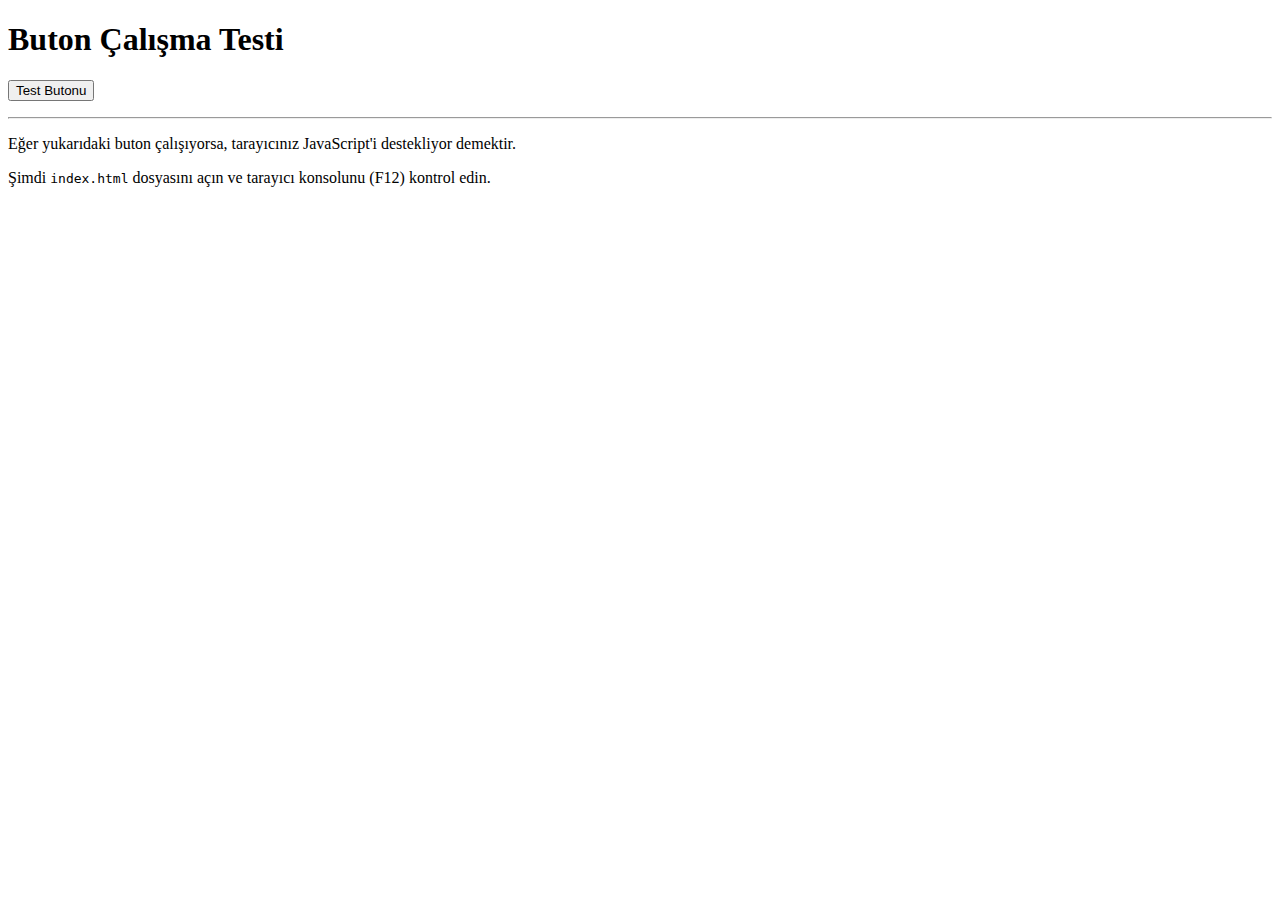
<file: button-test.html>
<!DOCTYPE html>
<html lang="tr">

<head>
    <meta charset="UTF-8">
    <title>Buton Test</title>
</head>

<body>
    <h1>Buton Çalışma Testi</h1>

    <button onclick="testClick()">Test Butonu</button>
    <p id="result"></p>

    <script>
        function testClick() {
            document.getElementById('result').textContent = 'Buton çalışıyor! ✓';
            console.log('Test butonu tıklandı');
        }

        console.log('Sayfa yüklendi');
    </script>

    <hr>
    <p>Eğer yukarıdaki buton çalışıyorsa, tarayıcınız JavaScript'i destekliyor demektir.</p>
    <p>Şimdi <code>index.html</code> dosyasını açın ve tarayıcı konsolunu (F12) kontrol edin.</p>
</body>

</html>
</file>
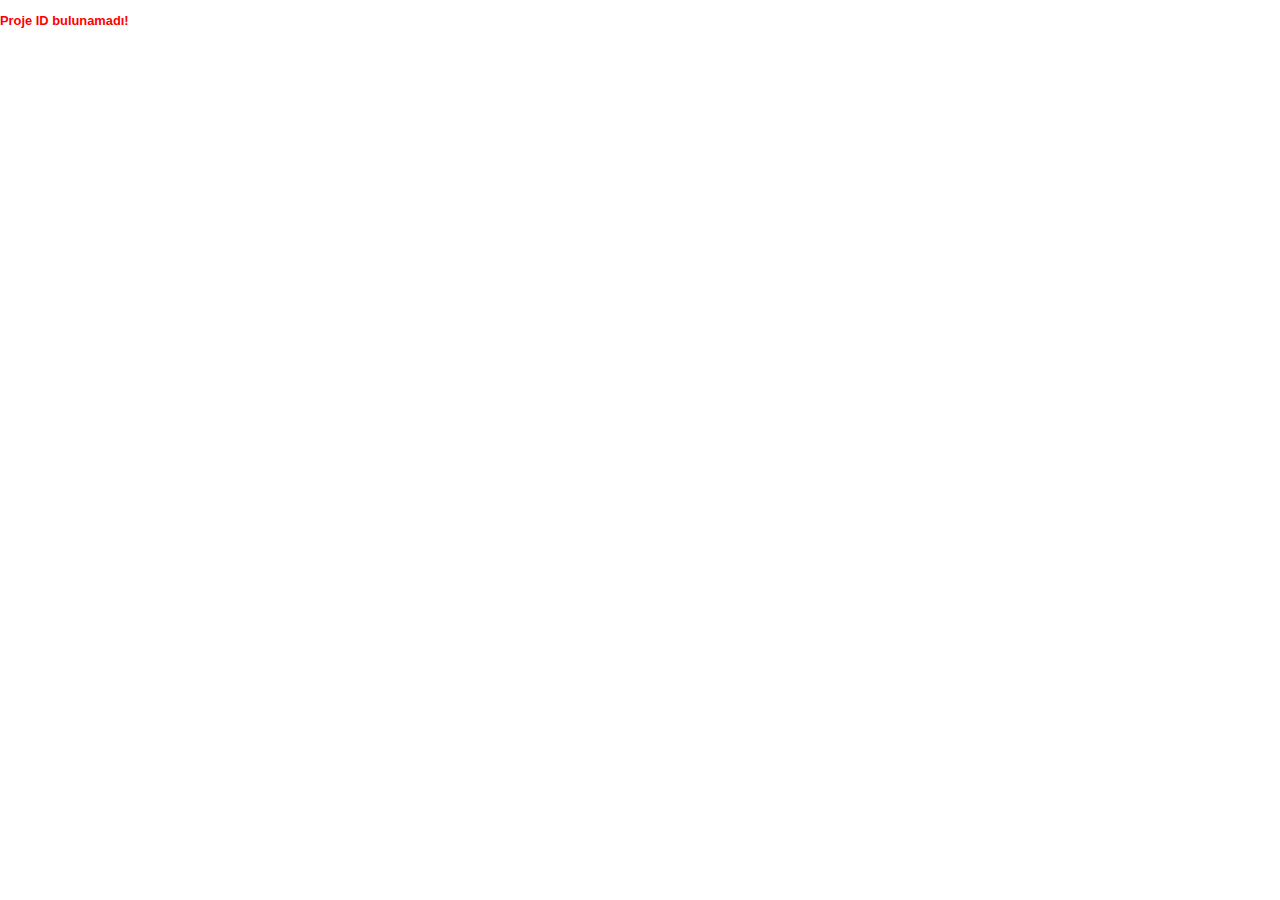
<file: proposal.html>
<!DOCTYPE html>
<html lang="tr">

<head>
    <meta charset="UTF-8">
    <title>Sistem Hesaplamaları ve Teklif</title>
    <style>
        @page {
            size: A4;
            margin: 10mm;
        }

        body {
            font-family: 'Calibri', 'Arial', sans-serif;
            font-size: 11px;
            color: #000;
            background: #fff;
            margin: 0;
            padding: 0;
            -webkit-print-color-adjust: exact;
            print-color-adjust: exact;
        }

        /* Grid & Table Reset */
        table {
            width: 100%;
            border-collapse: collapse;
            table-layout: fixed;
            /* Ensures column widths are respected */
            margin-bottom: 10px;
        }

        td,
        th {
            border: 1px solid #000;
            padding: 3px 5px;
            vertical-align: middle;
            overflow: hidden;
            white-space: nowrap;
        }

        /* Specific Styles from Image */
        .logo-cell {
            border: 1px solid #000;
            text-align: center;
            vertical-align: middle;
            width: 15%;
        }

        .logo-img {
            max-width: 80px;
            height: auto;
        }

        .header-title {
            text-align: center;
            font-weight: bold;
            font-size: 14px;
            background: #fff;
        }

        .doc-info {
            font-size: 9px;
            text-align: right;
        }

        /* Colors */
        .bg-header-blue {
            background-color: #bdd7ee;
            /* Light Blue headers */
            font-weight: bold;
        }

        .bg-section-grey {
            background-color: #d6dce4;
            /* Section headers */
            font-weight: bold;
            text-transform: uppercase;
        }

        .bg-input-green {
            background-color: #c6e0b4;
            /* User Input Green */
            text-align: center;
        }

        .bg-calc-blue {
            background-color: #bdd7ee;
            /* Calculated Blue */
            text-align: center;
        }

        .bg-white {
            background-color: #fff;
        }

        .bg-yellow {
            background-color: #ffe699;
            /* Highlights */
        }

        .bg-red {
            background-color: #ff0000;
            color: #fff;
            font-weight: bold;
            text-align: center;
        }

        /* Typography */
        .label {
            font-weight: bold;
            background-color: #e7e6e6;
            /* Label Grey */
        }

        .center {
            text-align: center;
        }

        .right {
            text-align: right;
        }

        .bold {
            font-weight: bold;
        }

        .tiny {
            font-size: 9px;
        }

        /* Page Breaks */
        .page {
            width: 210mm;
            min-height: 297mm;
            position: relative;
            background: white;
            padding: 5mm;
            box-sizing: border-box;
            page-break-after: always;
            margin: 0 auto;
        }

        .no-print {
            position: fixed;
            top: 10px;
            right: 10px;
            z-index: 1000;
            background: #333;
            color: white;
            padding: 10px;
            border-radius: 5px;
            cursor: pointer;
        }

        @media print {
            .page {
                border: none;
                margin: 0;
                padding: 0;
            }

            .no-print {
                display: none;
            }

            body {
                background: white;
            }
        }
    </style>
</head>

<body>

    <div class="no-print" onclick="window.print()">Yazdır / PDF Kaydet</div>

    <!-- PAGE 1: HESAPLAMALAR -->
    <div class="page" id="page1">
        <!-- Header -->
        <table>
            <tr>
                <td class="logo-cell" rowspan="3">
                    <div style="font-weight: 800; font-size: 20px;">BLAIN</div>
                    <div style="font-size: 8px;">HYDRAULICS</div>
                </td>
                <td class="header-title" rowspan="3">
                    ASANSÖRLER İÇİN HİDROLİK SİSTEM<br>HESAPLAMALAR
                </td>
                <td class="doc-info">
                    Revizyon: 17.09.2023<br>
                    Doküman No: STT06
                </td>
            </tr>
            <tr>
                <td class="doc-info" id="refNo">Referans No: -</td>
            </tr>
        </table>

        <!-- Customer Info -->
        <table style="margin-top: -11px;">
            <tr class="bg-section-grey">
                <td colspan="4">MÜŞTERİ BİLGİSİ</td>
            </tr>
            <tr>
                <td class="label" style="width: 15%">Firma Adı</td>
                <td class="bg-white" style="width: 35%" id="p1_customerName">-</td>
                <td class="label" style="width: 15%">Teklif No</td>
                <td class="bg-white" style="width: 35%" id="p1_projectNo">-</td>
            </tr>
            <tr>
                <td class="label">Kontak</td>
                <td class="bg-white">-</td>
                <td class="label">Tarih</td>
                <td class="bg-white" id="p1_date">-</td>
            </tr>
        </table>

        <!-- Elevator Info -->
        <table>
            <tr class="bg-section-grey">
                <td colspan="4">ASANSÖR BİLGİSİ</td>
            </tr>
            <tr>
                <td colspan="2" class="bg-header-blue center">Hedef</td>
                <td colspan="2" class="bg-header-blue center">Seçilen</td>
            </tr>
            <!-- Row 1 -->
            <tr>
                <td class="label">Kapasite</td>
                <td class="bg-input-green center"><span id="p1_capacity">0</span> kg</td>
                <td class="label">Seyir Mesafesi</td>
                <td class="bg-input-green center"><span id="p1_travel">0</span> mm</td>
            </tr>
            <!-- Row 2 -->
            <tr>
                <td class="label">Kabin+Karkas Ağırlığı</td>
                <td class="bg-input-green center"><span id="p1_carcass">0</span> kg</td>
                <td class="label">Kuyu Tavanına</td>
                <td class="bg-input-green center"><span id="p1_overhead">500</span> mm</td>
            </tr>
            <!-- Row 3 -->
            <tr>
                <td class="label">Motor Ağırlığı</td>
                <td class="bg-white center">0 kg</td>
                <td class="label">Dikiş Payı (İstenilen)</td>
                <td class="bg-white center">0 mm</td>
            </tr>
            <!-- Row 4 -->
            <tr>
                <td class="label">Aksesuarlar</td>
                <td class="bg-white center">0 kg</td>
                <td class="label">Dikiş Payı (Efektif)</td>
                <td class="bg-calc-blue center">0 mm</td>
            </tr>
            <!-- Row 5 -->
            <tr>
                <td class="label">Silindir Sayısı</td>
                <td class="bg-input-green center" id="p1_cylCount">1</td>
                <td class="label">İniş Hızı</td>
                <td class="bg-yellow center">0,45 m/s</td>
            </tr>
            <!-- Row 6 -->
            <tr>
                <td class="label">Askı Tipi</td>
                <td class="bg-input-green center" id="p1_suspension">2:1</td>
                <td class="label">Min/Max Çalışma Aralığı</td>
                <td class="bg-white center">10 - 70 bar</td>
            </tr>
            <!-- Row 7 -->
            <tr>
                <td class="label">Kullanım Tesisi</td>
                <td class="bg-white center">-</td>
                <td class="label">Gerekli Hız (m/s)</td>
                <td class="bg-input-green center" id="p1_speed">0.63</td>
            </tr>
            <!-- Row 8 -->
            <tr>
                <td class="label">Regülasyon</td>
                <td class="bg-white center" colspan="3" id="p1_reg">-</td>
            </tr>
        </table>

        <!-- Cylinder Info -->
        <table>
            <tr class="bg-section-grey">
                <td colspan="4">SİLİNDİR BİLGİSİ</td>
            </tr>
            <tr>
                <td class="label">Silindir Tipi</td>
                <td class="bg-calc-blue center" colspan="3" id="p1_cylType">-</td>
            </tr>
            <!-- Visual Piston Image Placeholder -->
            <tr>
                <td colspan="4" style="height: 100px; text-align: center; background: #fff;">
                    <!-- Insert SVG or CSS drawing here representing the cylinder schematic -->
                    <div
                        style="position: relative; height: 80px; width: 100%; display: flex; align-items: center; justify-content: center;">
                        <div
                            style="width: 70%; height: 40px; border: 2px solid #333; background: #eee; position: relative;">
                            <div
                                style="position: absolute; right: -20px; top: 10px; width: 40px; height: 20px; background: #999; border: 1px solid #333;">
                            </div>
                            <div style="position: absolute; left: 10px;top: 10px; font-size: 10px;">Gömlek</div>
                        </div>
                    </div>
                </td>
            </tr>
            <!-- Specs -->
            <tr>
                <td class="label">Silindir Kapalı Boyu</td>
                <td class="bg-white center bold" id="p1_cylClosed">0 mm</td>
                <td class="label">Et Kalınlığı</td>
                <td class="bg-yellow center" id="p1_wallThick">5.0 mm</td>
            </tr>
            <tr>
                <td class="label">Silindir Açık Boyu</td>
                <td class="bg-white center" id="p1_cylOpen">0 mm</td>
                <td class="label">Maks Statik Basınç</td>
                <td class="bg-yellow center" id="p1_staticPress">0 bar</td>
            </tr>
            <tr>
                <td class="label">Silindir Dış Çapı</td>
                <td class="bg-white center" id="p1_outerDia">0 mm</td>
                <td class="label">Maks Dinamik Basınç</td>
                <td class="bg-white center" id="p1_dynamicPress">0 bar</td>
            </tr>
            <tr>
                <td class="label">Silindir Yağ Kapasitesi</td>
                <td class="bg-white center" id="p1_oilCap">0 L</td>
                <td class="label">Maks Sistem Basıncı</td>
                <td class="bg-yellow center">70.0 bar</td>
            </tr>
            <tr>
                <td class="label">Silindir Ağırlığı</td>
                <td class="bg-white center">- kg</td>
                <td class="label">Min Sistem Basıncı</td>
                <td class="bg-white center">10.0 bar</td>
            </tr>
            <tr>
                <td class="label">Piston Kolu (Rod) Çapı</td>
                <td class="bg-calc-blue center" id="p1_rodDia">0 mm</td>
                <td class="label">Silindir İtme Kuvveti</td>
                <td class="bg-white center">- N</td>
            </tr>
            <tr>
                <td class="label">Silindir Kodu</td>
                <td class="bg-white center">-</td>
                <td class="label">Maks Burkulma Kuvveti</td>
                <td class="bg-red center" id="p1_buckling">- N</td>
            </tr>
        </table>

        <!-- Motor & Pump -->
        <table>
            <tr class="bg-section-grey">
                <td colspan="4">MOTOR & POMPA</td>
            </tr>
            <tr>
                <td class="label">Pompa Seçimi</td>
                <td class="bg-calc-blue center" id="p1_pump">-</td>
                <td class="label">Nominal Akım</td>
                <td class="bg-white center" id="p1_nomCurrent">- A</td>
            </tr>
            <tr>
                <td class="label">Pompa Debisi (Teorik)</td>
                <td class="bg-white center">- L/min</td>
                <td class="label">Motor Çalışma Voltajı</td>
                <td class="bg-calc-blue center" id="p1_voltage">380 V</td>
            </tr>
            <tr>
                <td class="label">Pompa Debisi (1450d/d)</td>
                <td class="bg-calc-blue center" id="p1_flow">- L/min</td>
                <td class="label">Nominal RPM</td>
                <td class="bg-white center">2750 1/min</td>
            </tr>
            <tr>
                <td class="label">Motor Gücü (Hesap)</td>
                <td class="bg-white center" id="p1_reqKw">- kW</td>
                <td class="label">Motor Frekansı</td>
                <td class="bg-white center">50 Hz</td>
            </tr>
            <tr>
                <td class="label">Motor Tipi</td>
                <td class="bg-white center" id="p1_motorType">-</td>
                <td class="label">Akım (Yıldız)</td>
                <td class="bg-white center" id="p1_starCurr">- A</td>
            </tr>
            <tr>
                <td class="label">Seçilen Motor Gücü</td>
                <td class="bg-calc-blue center" id="p1_selKw">- kW</td>
                <td class="label">Akım (Üçgen)</td>
                <td class="bg-white center" id="p1_deltaCurr">- A</td>
            </tr>
        </table>
    </div>

    <!-- PAGE 2: DETAYLAR -->
    <div class="page" id="page2">
        <!-- Header Repeated -->
        <table>
            <tr>
                <td class="logo-cell" rowspan="3">
                    <div style="font-weight: 800; font-size: 20px;">BLAIN</div>
                    <div style="font-size: 8px;">HYDRAULICS</div>
                </td>
                <td class="header-title" rowspan="3">
                    ASANSÖRLER İÇİN HİDROLİK SİSTEM<br>HESAPLAMALAR
                </td>
                <td class="doc-info">
                    Revizyon: 17.09.2023<br>
                    Doküman No: STT06
                </td>
            </tr>
            <tr>
                <td class="doc-info" id="refNo2">Referans No: -</td>
            </tr>
        </table>

        <!-- Customer Info Repeated -->
        <table style="margin-top:-11px;">
            <tr class="bg-section-grey">
                <td colspan="4">MÜŞTERİ BİLGİSİ</td>
            </tr>
            <tr>
                <td class="label" style="width: 15%">Firma Adı</td>
                <td class="bg-white" style="width: 35%" id="p2_customerName">-</td>
                <td class="label" style="width: 15%">Teklif No</td>
                <td class="bg-white" style="width: 35%" id="p2_projectNo">-</td>
            </tr>
            <tr>
                <td class="label">Kontak</td>
                <td class="bg-white">-</td>
                <td class="label">Tarih</td>
                <td class="bg-white" id="p2_date">-</td>
            </tr>
        </table>

        <!-- Control Valve -->
        <table>
            <tr class="bg-section-grey">
                <td colspan="4">KONTROL VALFİ</td>
            </tr>
            <tr>
                <td class="label">Valf Tipi</td>
                <td class="bg-calc-blue center" id="p2_valveType">-</td>
                <td class="label">Yağ Viskozitesi</td>
                <td class="bg-white center">20-75 cSt @40°C</td>
            </tr>
            <tr>
                <td class="label">Bobin Voltajı</td>
                <td class="bg-calc-blue center">230V AC</td> <!-- Static for now or generic -->
                <td class="label">Maks Çalışma Basıncı</td>
                <td class="bg-white center">100 bar</td>
            </tr>
        </table>

        <!-- Power Unit -->
        <table>
            <tr class="bg-section-grey">
                <td colspan="4">GÜÇ ÜNİTESİ</td>
            </tr>
            <tr>
                <td class="label">Ünite Kodu</td>
                <td class="bg-calc-blue center" id="p2_unitModel">-</td>
                <td class="label">Hortum Çapı</td>
                <td class="bg-calc-blue center" id="p2_hoseDia">-</td>
            </tr>
            <tr>
                <td class="label">Toplam Yağ Hacmi</td>
                <td class="bg-white center" id="p2_totalOil">- L</td>
                <td class="label">Hortum Uzunluğu</td>
                <td class="bg-input-green center" id="p2_hoseLen">- m</td>
            </tr>
            <tr>
                <td class="label">Ölü Hacim</td>
                <td class="bg-white center" id="p2_deadZone">- L</td>
            </tr>
            <tr>
                <td class="label">Min. Çalışma Yağı</td>
                <td class="bg-yellow center" id="p2_reqOil">- L</td>
            </tr>
            <tr>
                <td class="label">Dış Ölçüleri</td>
                <td class="bg-white center" colspan="3" id="p2_dims">-</td>
            </tr>
        </table>

        <!-- Accessories -->
        <table id="accTable">
            <tr class="bg-section-grey">
                <td colspan="4">AKSESUARLAR</td>
            </tr>
            <!-- Populated via JS -->
        </table>

        <!-- Environment & Heat -->
        <table>
            <tr class="bg-section-grey">
                <td colspan="4">SICAKLIK HESABI</td>
            </tr>
            <tr>
                <td class="label">Motor Kalkış Sayısı</td>
                <td class="bg-white center">45 /h</td>
                <td class="label">Isı Üretim Faktörü</td>
                <td class="bg-white center">0.3</td>
            </tr>
            <tr>
                <td class="label">Ortam Sıcaklığı</td>
                <td class="bg-calc-blue center">25 C</td>
                <td class="label">Tahmini Yağ Sıcaklığı</td>
                <td class="bg-input-green center">55 C</td>
            </tr>
        </table>
    </div>

    <!-- PAGE 3: TEKLİF -->
    <div class="page" id="page3">
        <!-- Header Repeated -->
        <table>
            <tr>
                <td class="logo-cell" rowspan="3">
                    <div style="font-weight: 800; font-size: 20px;">BLAIN</div>
                    <div style="font-size: 8px;">HYDRAULICS</div>
                </td>
                <td class="header-title" rowspan="3">
                    ASANSÖRLER İÇİN HİDROLİK SİSTEM<br>TEKLİF
                </td>
                <td class="doc-info">
                    Revizyon: 17.09.2023<br>
                    Doküman No: STT06
                </td>
            </tr>
            <tr>
                <td class="doc-info" id="refNo3">Referans No: -</td>
            </tr>
        </table>

        <!-- Customer Info -->
        <table style="margin-top:-11px;">
            <tr class="bg-section-grey">
                <td colspan="4">MÜŞTERİ BİLGİSİ</td>
            </tr>
            <tr>
                <td class="label" style="width: 15%">Firma Adı</td>
                <td class="bg-white" style="width: 35%" id="p3_customerName">-</td>
                <td class="label" style="width: 15%">Teklif No</td>
                <td class="bg-white" style="width: 35%" id="p3_projectNo">-</td>
            </tr>
            <tr>
                <td class="label">Kontak</td>
                <td class="bg-white">-</td>
                <td class="label">Tarih</td>
                <td class="bg-white" id="p3_date">-</td>
            </tr>
        </table>

        <!-- Summary Specs -->
        <table class="tiny">
            <tr>
                <td class="label">Kapasite (Q)</td>
                <td class="bg-white right" id="p3_cap">- kg</td>
                <td class="label">Seyir Mesafesi</td>
                <td class="bg-white right" id="p3_travel">- mm</td>
            </tr>
            <tr>
                <td class="label">Kabin Ağırlığı (P)</td>
                <td class="bg-white right" id="p3_carcass">- kg</td>
                <td class="label">İniş Hızı</td>
                <td class="bg-white right">0,45 m/s</td>
            </tr>
            <tr>
                <td class="label">Maks Statik Basınç</td>
                <td class="bg-white right" id="p3_static">- bar</td>
                <td class="label">Maks Dinamik Basınç</td>
                <td class="bg-white right" id="p3_dynamic">- bar</td>
            </tr>
        </table>

        <div style="margin: 20px 0;">
            <div style="font-weight: bold; margin-bottom: 10px;">Merhaba,</div>
            <p>Proje detayları yukarıda verilen asansör sistemi için hazırlanan teklifimiz aşağıdadır.</p>
        </div>

        <!-- Offer Table -->
        <table>
            <tr class="bg-section-grey">
                <td style="width: 50px;">Adet</td>
                <td>Açıklama</td>
                <td style="width: 100px; text-align: right;">Birim Fiyat</td>
                <td style="width: 100px; text-align: right;">Toplam Tutar</td>
            </tr>
            <tbody id="offerTableBody">
                <!-- Rows -->
            </tbody>
            <tfoot>
                <tr>
                    <td colspan="3" class="right bold">Ara Toplam</td>
                    <td class="right bold" id="subTotal">0 €</td>
                </tr>
                <tr>
                    <td colspan="3" class="right bold">İskonto (%30)</td> <!-- Example discount if needed -->
                    <td class="right bold">0 €</td>
                </tr>
                <tr>
                    <td colspan="3" class="right bold bg-section-grey">GENEL TOPLAM</td>
                    <td class="right bold bg-section-grey" id="grandTotal">0 €</td>
                </tr>
            </tfoot>
        </table>

        <div style="margin-top: 30px; font-size: 10px;">
            <p>* Teklif 30 gün geçerlidir.</p>
            <p>* Teslimat süresi sipariş onayından itibaren 2-3 haftadır.</p>
        </div>
    </div>

    <script src="db.js"></script>
    <script src="data.js"></script>
    <script>
        // --- Helper Functions from app.js ---
        function calculateStaticPressure(load, carcass, cylinderCount, ramDiameter, suspension) {
            const totalLoad = load + carcass;
            const totalForce = totalLoad * 9.81;
            const effectiveForce = suspension === '2:1' ? totalForce / 2 : totalForce;
            const ramArea = Math.PI * Math.pow(ramDiameter / 2, 2); // mm^2
            if (ramArea === 0) return 0;

            // Pressure (bar) = Force (N) / Area (mm^2) * 10 
            const pressure = (effectiveForce / (ramArea * cylinderCount)) * 10;
            return pressure;
        }

        function calculateStartPressure(staticPressure) {
            return staticPressure * 1.3; // Approx dynamics
        }

        async function init() {
            const urlParams = new URLSearchParams(window.location.search);
            const projectId = urlParams.get('id');

            if (!projectId) {
                document.body.innerHTML = '<h3 style="color:red; p:20px;">Proje ID bulunamadı!</h3>';
                return;
            }

            try {
                if (window.loadMaterialsFromDB) await window.loadMaterialsFromDB();
                const projects = await db.projects.getAll();
                const project = projects.find(p => p.project_number === projectId);

                if (!project) throw new Error('Proje bulunamadı.');
                renderProject(project);

            } catch (e) {
                console.error(e);
                document.body.innerHTML = `<h3 style="color:red; padding:20px;">Hata: ${e.message}</h3>`;
            }
        }

        function renderProject(p) {
            const inputs = p.inputs || {};
            const comps = p.components || {};

            // 1. Text Fields
            const dateStr = new Date(p.created_at).toLocaleDateString('tr-TR');
            ['p1', 'p2', 'p3'].forEach(prefix => {
                document.getElementById(`${prefix}_customerName`).textContent = p.customer_name || 'Müşteri';
                document.getElementById(`${prefix}_projectNo`).textContent = p.project_number;
                document.getElementById(`${prefix}_date`).textContent = dateStr;
            });

            document.getElementById('refNo').textContent = `Referans No: ${p.id || p.project_number}`;
            document.getElementById('refNo2').textContent = `Referans No: ${p.id || p.project_number}`;
            document.getElementById('refNo3').textContent = `Referans No: ${p.id || p.project_number}`;

            // 2. Elevator Infos
            document.getElementById('p1_capacity').textContent = inputs.capacity;
            document.getElementById('p3_cap').textContent = inputs.capacity + ' kg';
            document.getElementById('p1_travel').textContent = inputs.travelDistance;
            document.getElementById('p3_travel').textContent = inputs.travelDistance + ' mm';
            document.getElementById('p1_carcass').textContent = inputs.carcassWeight;
            document.getElementById('p3_carcass').textContent = inputs.carcassWeight + ' kg';
            document.getElementById('p1_cylCount').textContent = inputs.cylinderCount;
            document.getElementById('p1_suspension').textContent = inputs.suspension;
            document.getElementById('p1_speed').textContent = inputs.speed;
            document.getElementById('p1_reg').textContent = inputs.regulation;

            // 3. Cylinder & Pressure Calculation
            const cylType = p.selected_cylinder || '-';
            document.getElementById('p1_cylType').textContent = cylType;

            // Need ram diameter for pressure calc. 
            // cylinderPricing keys are like "80x5" (Outer x Wall). Inner?
            // Assuming Ram is NOT external, but if this is telescopic...
            // Let's deduce Piston Diameter from cylType string "80x5" -> 80mm Outer.
            // Actually blain_cylinders data isn't full. 
            // Let's "fake" standard values or derive if possible.
            // Simplification: Rod is usually Cylinder - (2*Wall) - Clearance.
            // Or using standard data if I have it.
            // I'll grab data from `cylinderPricing` if available or `cylType`.
            let pistonDia = 0;
            let wall = 0;
            if (cylType.includes('x')) {
                const parts = cylType.split('x');
                const outer = parseFloat(parts[0]);
                wall = parseFloat(parts[1]);
                pistonDia = outer - (2 * wall);
                // In header: "Piston Çapı" usually refers to the Ram in a plunger, or Piston in a piston cyl.
                // For Blain EV, it's usually simple plunger? 
                // Let's assume Piston Diameter = Outer - 2*Wall for simple visualization
            }

            document.getElementById('p1_outerDia').textContent = (pistonDia + (2 * wall)) + ' mm';
            document.getElementById('p1_wallThick').textContent = wall + ' mm';
            document.getElementById('p1_rodDia').textContent = pistonDia + ' mm'; // Using as piston/ram dia

            // Pressures
            const staticP = calculateStaticPressure(
                parseFloat(inputs.capacity),
                parseFloat(inputs.carcassWeight),
                parseInt(inputs.cylinderCount),
                pistonDia,
                inputs.suspension
            );
            document.getElementById('p1_staticPress').textContent = staticP.toFixed(1) + ' bar';
            document.getElementById('p3_static').textContent = staticP.toFixed(1) + ' bar';

            const dynP = calculateStartPressure(staticP);
            document.getElementById('p1_dynamicPress').textContent = dynP.toFixed(1) + ' bar';
            document.getElementById('p3_dynamic').textContent = dynP.toFixed(1) + ' bar';

            // Lengths
            const strokeMM = inputs.suspension === '1:1' ?
                (parseFloat(inputs.travelDistance) + parseFloat(inputs.buffer || 300)) :
                (parseFloat(inputs.travelDistance) + parseFloat(inputs.buffer || 300)) / 2;

            document.getElementById('p1_cylOpen').textContent = strokeMM.toFixed(0) + ' mm';
            // Closed ~ Open? For telescopic logic differs. Assuming simple:
            const closedLen = strokeMM + 500; // Approximation
            document.getElementById('p1_cylClosed').textContent = closedLen.toFixed(0) + ' mm';

            // Oil Volume (Area * Stroke)
            const areaCm2 = Math.PI * Math.pow(pistonDia / 20, 2); // cm2
            const strokeCm = strokeMM / 10;
            const volL = (areaCm2 * strokeCm * parseInt(inputs.cylinderCount)) / 1000;
            document.getElementById('p1_oilCap').textContent = volL.toFixed(1) + ' L';

            // 4. Motor & Pump
            document.getElementById('p1_pump').textContent = comps.pump || '-';
            document.getElementById('p1_motorType').textContent = comps.motor || '-';
            document.getElementById('p1_voltage').textContent = (comps.voltage || '380') + ' V';

            if (comps.pump) {
                const pObj = pumps.find(x => x.name === comps.pump);
                if (pObj) document.getElementById('p1_flow').textContent = pObj.flow + ' L/min';
            }

            if (comps.motor) {
                const mObj = motors.find(x => x.name === comps.motor);
                if (mObj) {
                    document.getElementById('p1_selKw').textContent = mObj.kw + ' kW';
                    // Calc currents if voltage is 380
                    const v = comps.voltage === '220' ? 'current220' : 'current380';
                    if (mObj[v]) {
                        document.getElementById('p1_nomCurrent').textContent = ((mObj[v].star + mObj[v].delta) / 3).toFixed(1) + ' A'; // Fake nominal
                        document.getElementById('p1_starCurr').textContent = mObj[v].star + ' A';
                        document.getElementById('p1_deltaCurr').textContent = mObj[v].delta + ' A';
                    }
                }
            }

            // 5. Valve & Power Unit (Page 2)
            document.getElementById('p2_valveType').textContent = comps.mainValve || '-';
            document.getElementById('p2_unitModel').textContent = comps.powerUnit || '-';
            document.getElementById('p2_hoseDia').textContent = comps.hoses?.mainDiameter || '-';
            document.getElementById('p2_hoseLen').textContent = comps.hoses?.mainLength || '-';

            if (comps.powerUnit) {
                const u = powerUnits.find(x => x.model === comps.powerUnit);
                if (u) {
                    document.getElementById('p2_totalOil').textContent = u.totalOil + ' L';
                    document.getElementById('p2_deadZone').textContent = u.deadZone + ' L';
                    document.getElementById('p2_dims').textContent = `${u.length}x${u.width}x${u.height} mm`;

                    // Req Oil = CylVol + DeadZone + HoseVol (approx 5L)
                    const req = volL + u.deadZone + 5;
                    document.getElementById('p2_reqOil').textContent = req.toFixed(1) + ' L';
                }
            }

            // 6. Accessories
            const accTable = document.getElementById('accTable');
            const accList = comps.allAccessories || [];
            // Define a standard list of possible accessories to show Yes/No
            const standardAccs = [
                "El Pompası", "Kilit", "Küresel Vana BG", "Isıtıcı", "Soğutucu"
            ];
            // Combine with actuals
            const merged = new Set([...standardAccs, ...accList]);

            let accHtml = '';
            merged.forEach(acc => {
                const boxes = accList.includes(acc) ? "Dahil" : "Dahil Değildir";
                accHtml += `<tr><td class="label">${acc}</td><td class="bg-white center" colspan="3">${boxes}</td></tr>`;
            });
            accTable.innerHTML += accHtml;

            // 7. Offer Table (Page 3)
            let total = 0;
            const offerBody = document.getElementById('offerTableBody');
            let offerHtml = '';

            // Helper to add row
            const addRow = (qty, name, price) => {
                const rowTotal = qty * price;
                total += rowTotal;
                offerHtml += `
                <tr>
                    <td class="center">${qty}</td>
                    <td>${name}</td>
                    <td class="right">${price.toFixed(0)} €</td>
                    <td class="right">${rowTotal.toFixed(0)} €</td>
                </tr>
             `;
            };

            // Cylinder
            if (p.selected_cylinder && comps.includeCylinder !== false) {
                // Re-calc price
                // Need the price formula logic from app.js available here? 
                // Ideally we shouldn't duplicate. 
                // But for now, we'll try to use a simplified version or rely on the fact that 
                // maybe we can't perfectly recalc without the functions.
                // Wait, I copied calculateCylinderPrice into proposal.html in previous turn? 
                // No, I'm rewriting the file now. I must include the calc logic.

                const cylPrice = calculateCylinderPrice(p.selected_cylinder, strokeMM / 1000, parseInt(inputs.cylinderCount), comps.twoPieceCylinder);
                addRow(parseInt(inputs.cylinderCount), `Silindir ${p.selected_cylinder} (${comps.twoPieceCylinder ? 'İki Parça' : 'Tek Parça'})`, cylPrice / parseInt(inputs.cylinderCount));
            }

            // Motor & Pump & Unit
            if (comps.motor) {
                const m = motors.find(x => x.name === comps.motor);
                if (m) addRow(1, `Motor ${comps.motor}`, m.price);
            }
            if (comps.pump) {
                const pu = pumps.find(x => x.name === comps.pump);
                if (pu) addRow(1, `Pompa ${comps.pump}`, pu.price);
            }
            if (comps.powerUnit) {
                const u = powerUnits.find(x => x.model === comps.powerUnit);
                if (u) addRow(1, `Güç Ünitesi ${comps.powerUnit}`, u.price);
            }
            if (comps.mainValve) {
                const v = mainValves.find(x => x.name === comps.mainValve);
                if (v) addRow(1, `Valf Grubu ${comps.mainValve}`, v.price);
            }
            if (comps.ruptureValve && comps.ruptureValve !== 'Yok') {
                const r = burstHoseValves.find(x => x.name === comps.ruptureValve);
                if (r) addRow(parseInt(inputs.cylinderCount), `Patlak Hortum Valfi ${comps.ruptureValve}`, r.price);
            }

            // Accessories logic
            if (comps.allAccessories) {
                comps.allAccessories.forEach(acc => {
                    if (acc === "Güç Ünitesi Hortumları") return; // Skip if part of unit (simplified)
                    const a = accessories.find(x => x.name === acc);
                    if (a) addRow(1, a.name, a.price);
                    else if (acc === "Küresel Vana BG") addRow(1, acc, 42); // Fallback
                });
            }

            offerBody.innerHTML = offerHtml;
            document.getElementById('subTotal').textContent = total.toFixed(0) + ' €';
            document.getElementById('grandTotal').textContent = total.toFixed(0) + ' €';
        }

        // --- Copied Calc Logic (Simplified for Proposal) ---
        function calculateCylinderPrice(cylinderType, strokeMeters, quantity, isTwoPiece) {
            if (!cylinderPricing[cylinderType]) return 0;
            const p = cylinderPricing[cylinderType];
            let cost = p.fixed + (p.perMeter * strokeMeters);
            if (isTwoPiece) cost += p.additional;
            return (cost * 1.16 * 1.30) * quantity;
        }

        init();
    </script>

</body>

</html>
</file>
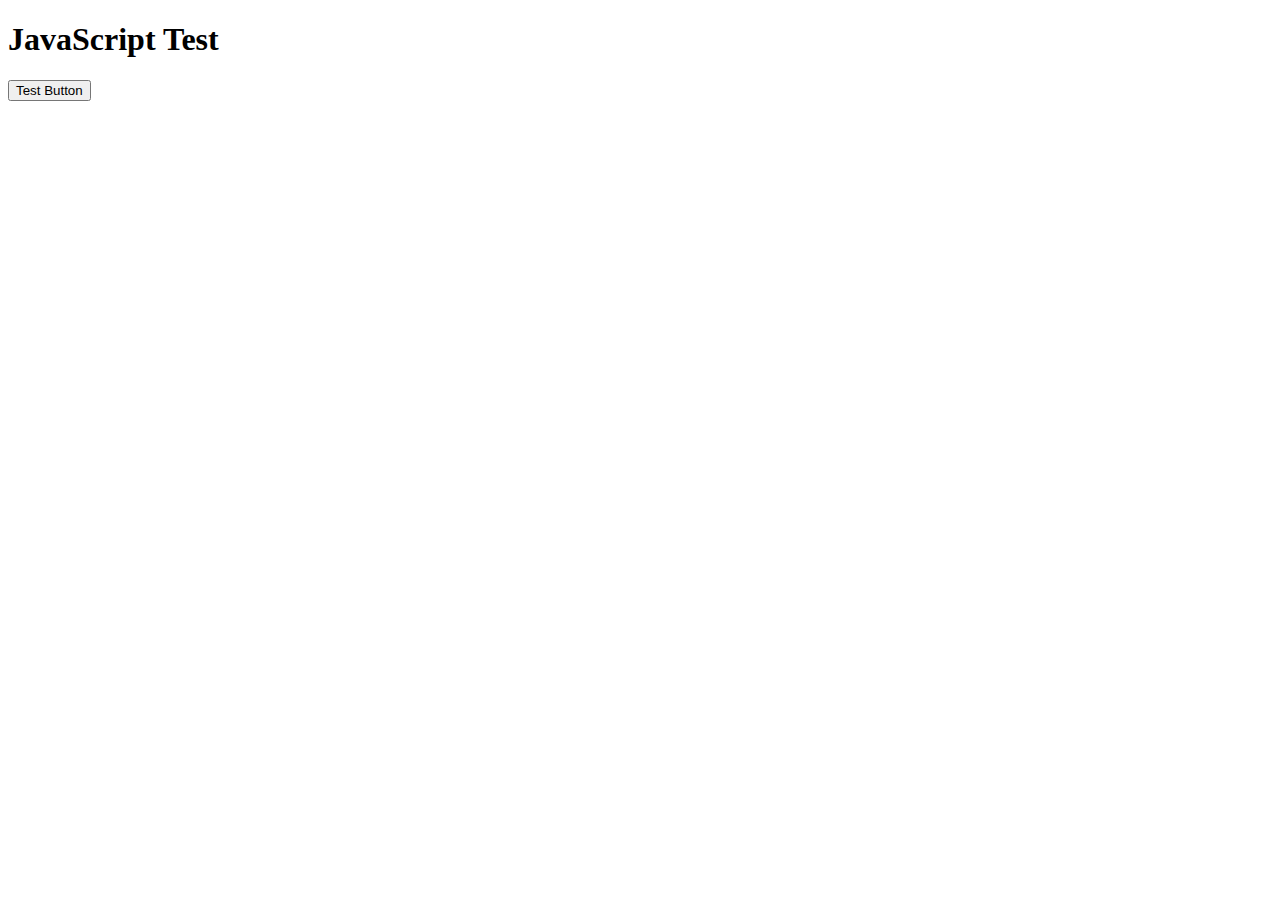
<file: test.html>
<!DOCTYPE html>
<html>

<head>
    <title>Test</title>
</head>

<body>
    <h1>JavaScript Test</h1>
    <button onclick="alert('Button works!')">Test Button</button>

    <script src="data.js"></script>
    <script src="db.js"></script>
    <script src="auth.js"></script>
    <script src="app.js"></script>

    <script>
        console.log('Test file loaded');
        console.log('db exists:', typeof db !== 'undefined');
        console.log('Auth exists:', typeof Auth !== 'undefined');
        console.log('calculateBtn listener:', document.getElementById('calculateBtn'));

        // Check for any errors
        window.addEventListener('error', function (e) {
            alert('ERROR: ' + e.message + ' at ' + e.filename + ':' + e.lineno);
        });
    </script>
</body>

</html>
</file>
